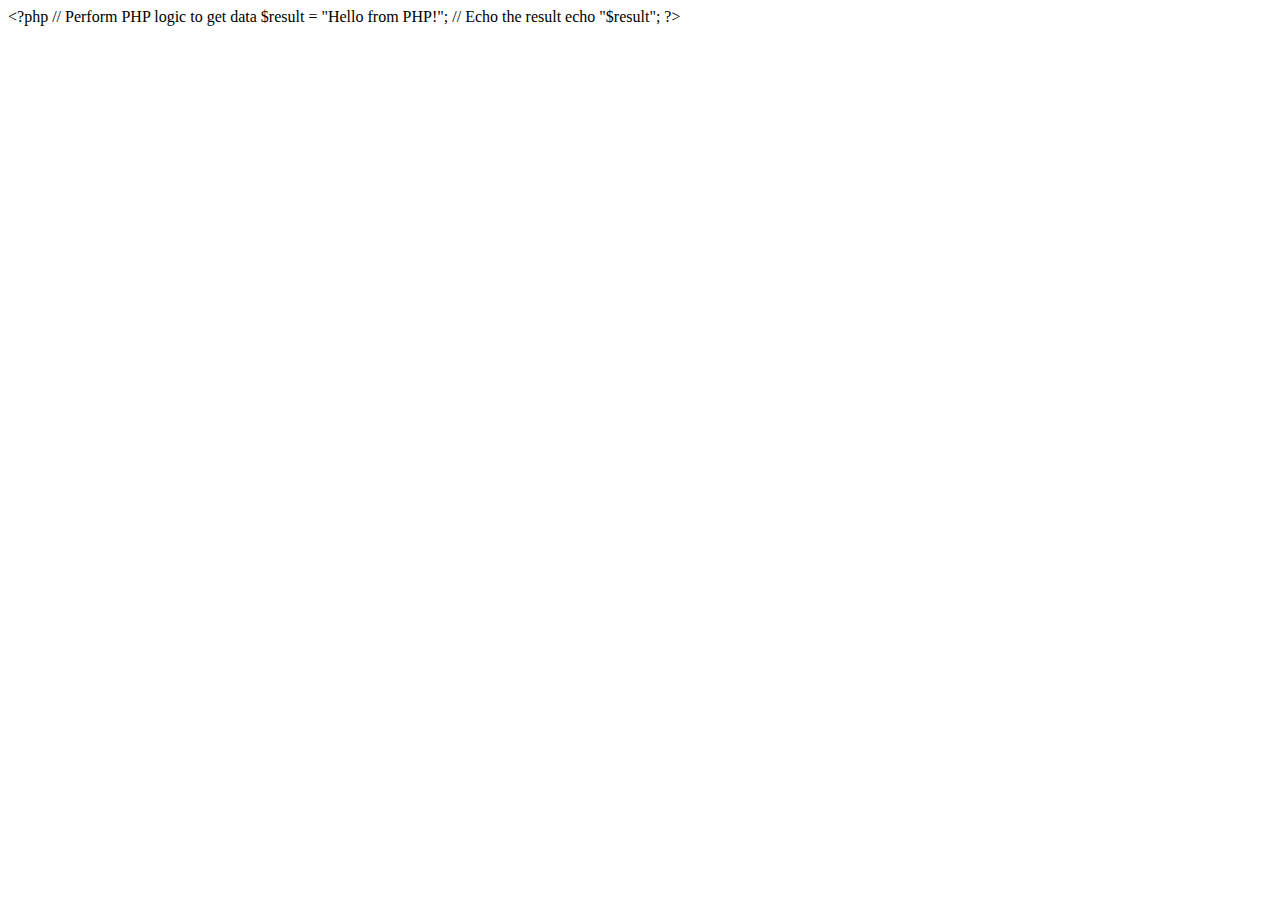
<file: HTML/mytest.html>
<!DOCTYPE html>
<html>
  <head>
    <title>Display PHP Result</title>
    <script src="https://ajax.googleapis.com/ajax/libs/jquery/3.5.1/jquery.min.js"></script>
  </head>
  <body>
    <div id="result-container">
      <!-- The fetched result will be displayed here as a string -->
    </div>

    <script>
      // Use jQuery for AJAX request
      $(document).ready(function () {
        $.ajax({
          url: "mytest.php", // Path to your PHP file that processes data
          type: "GET", // Method type
          success: function (response) {
            // Display the fetched data as a string
            $("#result-container").text(response);
          },
          error: function (xhr, status, error) {
            console.error(status + ": " + error);
          },
        });
      });
    </script>
  </body>
</html>
</file>
